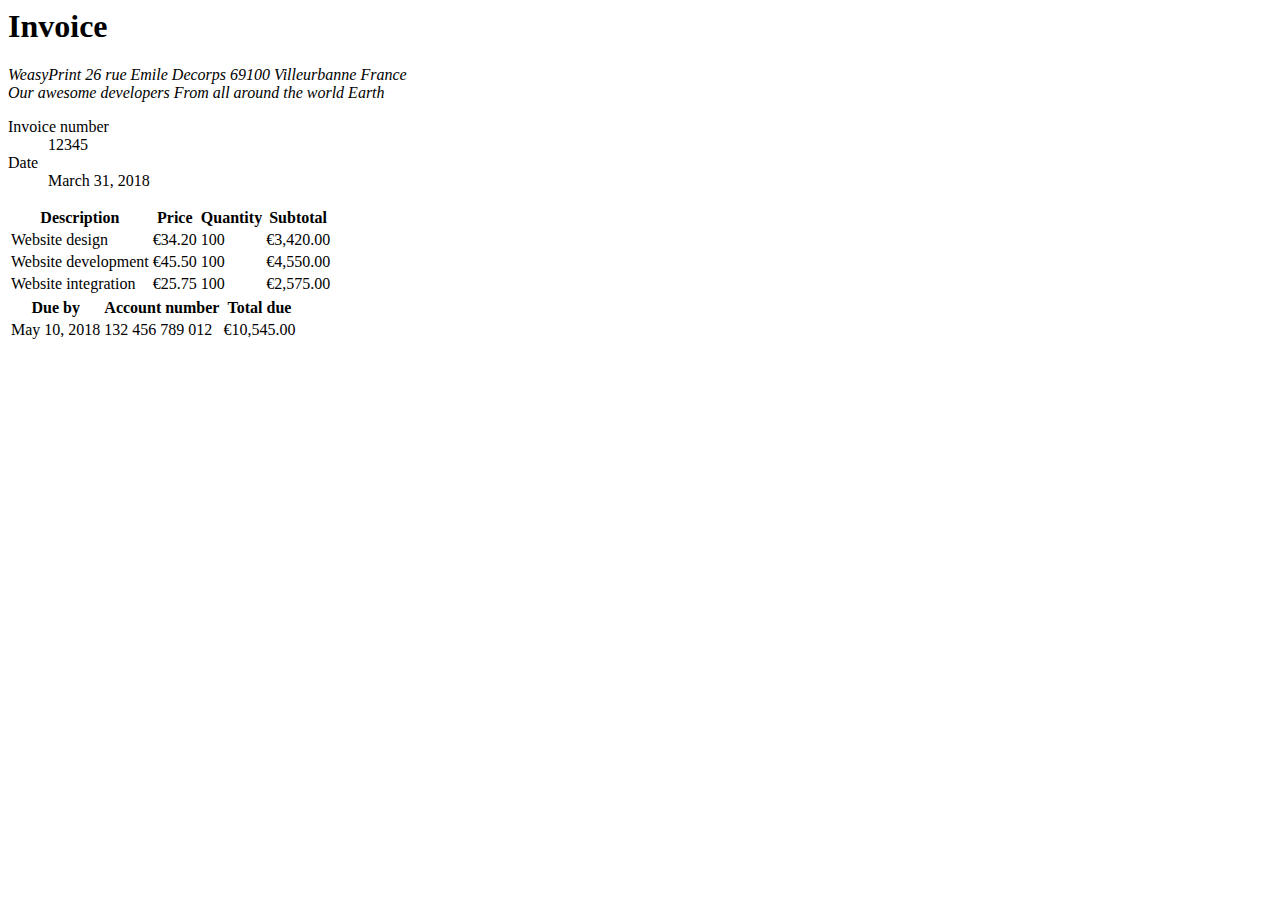
<file: templates/invoice.html>
<html>
  <head>
    <meta charset="utf-8">
    <link href="invoice.css" media="print" rel="stylesheet">
    <title>Invoice</title>
    <meta name="description" content="Invoice demo sample">
  </head>

  <body>
    <h1>Invoice</h1>

    <aside>
      <address id="from">
        WeasyPrint
        26 rue Emile Decorps
        69100 Villeurbanne
        France
      </address>

      <address id="to">
        Our awesome developers
        From all around the world
        Earth
      </address>
    </aside>

    <dl id="informations">
      <dt>Invoice number</dt>
      <dd>12345</dd>
      <dt>Date</dt>
      <dd>March 31, 2018</dd>
    </dl>

    <table>
      <thead>
        <tr>
          <th>Description</th>
          <th>Price</th>
          <th>Quantity</th>
          <th>Subtotal</th>
        </tr>
      </thead>
      <tbody>
        <tr>
          <td>Website design</td>
          <td>€34.20</td>
          <td>100</td>
          <td>€3,420.00</td>
        </tr>
        <tr>
          <td>Website development</td>
          <td>€45.50</td>
          <td>100</td>
          <td>€4,550.00</td>
        </tr>
        <tr>
          <td>Website integration</td>
          <td>€25.75</td>
          <td>100</td>
          <td>€2,575.00</td>
        </tr>
      </tbody>
    </table>

    <table id="total">
      <thead>
        <tr>
          <th>Due by</th>
          <th>Account number</th>
          <th>Total due</th>
        </tr>
      </thead>
      <tbody>
        <tr>
          <td>May 10, 2018</td>
          <td>132 456 789 012</td>
          <td>€10,545.00</td>
        </tr>
      </tbody>
    </table>
  </body>
</html>
</file>
<file: templates/invoice.css>
@font-face {
  font-family: Pacifico;
  src: url(pacifico.ttf);
}
@font-face {
  font-family: Source Sans Pro;
  font-weight: 400;
  src: url(sourcesanspro-regular.otf);
}
@font-face {
  font-family: Source Sans Pro;
  font-weight: 700;
  src: url(sourcesanspro-bold.otf);
}

@page {
  font-family: Pacifico;
  src: url(pacifico.ttf);
  margin: 3cm;
  @bottom-left {
    color: #1ee494;
    content: '♥ Thank you!';
  }
  @bottom-right {
    color: #a9a;
    content: 'contact@courtbouillon.org | courtbouillon.org';
    font-size: 9pt;
  }
}

html {
  color: #14213d;
  font-family: Source Sans Pro;
  src: url(sourcesanspro-regular.otf);
  font-size: 11pt;
  line-height: 1.6;
}
body {
  margin: 0;
}

h1 {
  color: #1ee494;
  font-family: Pacifico;
  font-size: 40pt;
  margin: 0;
}

aside {
  display: flex;
  margin: 2em 0 4em;
}
aside address {
  font-style: normal;
  white-space: pre-line;
}
aside address#from {
  color: #a9a;
  flex: 1;
}
aside address#to {
  text-align: right;
}

dl {
  position: absolute;
  right: 0;
  text-align: right;
  top: 0;
}
dt, dd {
  display: inline;
  margin: 0;
}
dt {
  color: #a9a;
}
dt::before {
  content: '';
  display: block;
}
dt::after {
  content: ':';
}

table {
  border-collapse: collapse;
  width: 100%;
}
th {
  border-bottom: .2mm solid #a9a;
  color: #a9a;
  font-size: 10pt;
  font-weight: 400;
  padding-bottom: .25cm;
  text-transform: uppercase;
}
td {
  padding-top: 7mm;
}
td:last-of-type {
  color: #1ee494;
  font-weight: bold;
  text-align: right;
}
th, td {
  text-align: center;
}
th:first-of-type, td:first-of-type {
  text-align: left;
}
th:last-of-type, td:last-of-type {
  text-align: right;
}
table#total {
  background: #f6f6f6;
  border-color: #f6f6f6;
  border-style: solid;
  border-width: 2cm 3cm;
  bottom: 0;
  font-size: 20pt;
  margin: 0 -3cm;
  position: absolute;
  width: 18cm;
}
</file>
